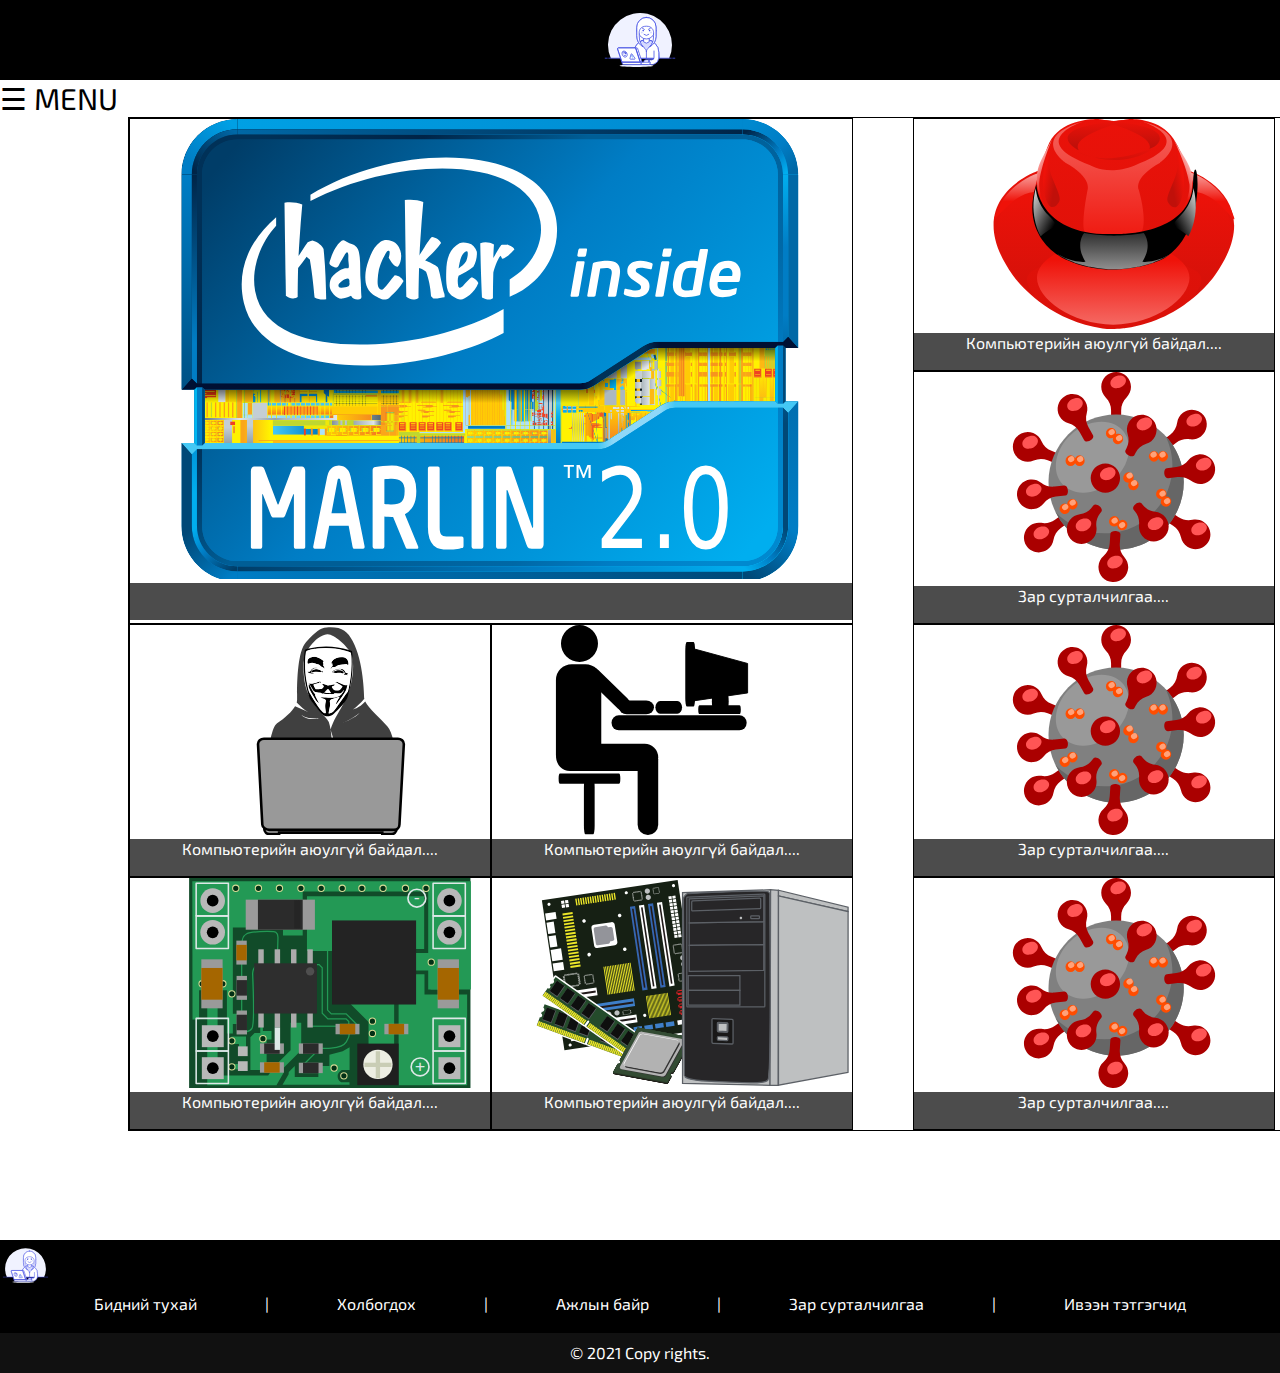
<file: index.html>
<!DOCTYPE html>
<html lang="en">
<head>
    <meta name="description" content="How to learn cyber security by yourself">
    <meta charset="UTF-8">
    <meta http-equiv="X-UA-Compatible" content="IE=edge">
    <meta name="viewport" content="width=device-width, initial-scale=1.0">
    <title>Cyber Security</title>
    <link rel="stylesheet" href="css/main_body.css">
    <link rel="stylesheet" href="css/footer.css">
    <link rel="stylesheet" href="css/main.css">
    <link rel="preconnect" href="https://fonts.gstatic.com">
    <link href="https://fonts.googleapis.com/css2?family=Exo+2&display=swap" rel="stylesheet">
    <title>Self-Cyber security</title>
</head>
<body>
    <header>
        <div  class="header-background">
    <a href="index.html"><img class="header-img" src="images/hacker.svg" alt="this web page's header logo"></a>
    </div>
    </header>
    <div id="mySidenav" class="sidenav">
        <a href="javascript:void(0)" class="closebtn" onclick="closeNav()">&times;</a>
        <a href="#">НУУЦ ҮГ ТАЙЛАХ</a>
        <a href="#">ВЕБ ТЕСТ</a>
        <a href="#">WIFI ХАК</a>
        <a href="#">MR.ROBOT ХАК</a>    
      </div>
      <span style="font-size:30px;cursor:pointer;font-family:'Exo 2', 'sans-serif';" onclick="openNav()">&#9776; MENU</span>
       <main>
            <section class="container">
                    <article class="item-a" id="article">
                        <a href="news1.html">  
                      <img class="img_arc_main" src="images/news1.svg" alt="this news image"> 
                        </a>
                      <div id="app1" class="links">
                         
                      </div> 

                    </article>
                    <article class="item-b" >
                        <a href="news1.html">
                        <img class="img_article" src="images/news2.svg" alt="this news image">
                        </a>
                        <div class="links" >
                            <a href="news1.html"  id="links_div">Компьютерийн аюулгүй байдал....</a>
                        </div> 
                    </article>
                    <article class="item-c" >
                        <a href="news1.html">
                        <img class="img_article" src="images/news3.svg" alt="this news image">
                        </a>
                        <div class="links" >
                            <a href="news1.html"  id="links_div">Компьютерийн аюулгүй байдал....</a>
                        </div> 
                    </article>
                    <article class="item-d" id="article">
                        <a href="news1.html">
                        <img class="img_article" src="images/news4.svg" alt="this news image">
                        </a>
                        <div class="links" id="article">
                            <a href="news1.html"  id="links_div">Компьютерийн аюулгүй байдал....</a>
                        </div> 
                    </article>
                    <article class="item-e" >
                        <a href="news1.html">
                        <img class="img_article" src="images/news5.svg" alt="this news image">
                        </a>
                        <div class="links" id=>
                            <a href="news1.html"  id="links_div">Компьютерийн аюулгүй байдал....</a>
                        </div> 
                    </article>
                    <article class="item-f">
                        <a href="news1.html">
                        <img class="img_article" id="img_div" src="images/news6.svg" alt="this news image">
                        </a>
                        <div class="links"  >
                            <a href="news1.html" id="links_div" >Компьютерийн аюулгүй байдал....</a>
                        </div> 
                    </article>
                    <article class="item-i">
                        <a href="news1.html">
                        <img class="img_article" id="img_div" src="images/virus.svg" alt="this is an advertisement">
                        </a>
                        <div class="links"  >
                            <a href="news1.html" id="links_div" >Зар сурталчилгаа....</a>
                        </div> 
                    </article>
                    <article class="item-h">
                        <a href="news1.html">
                        <img class="img_article" id="img_div" src="images/virus.svg" alt="this is an advertisement" >
                        </a>
                        <div class="links"  >
                            <a href="news1.html" id="links_div" >Зар сурталчилгаа....</a>
                        </div> 
                    </article>
                    <article class="item-g">
                        <a href="news1.html">
                        <img class="img_article" id="img_div" src="images/virus.svg" alt="this is an advertisement" >
                        </a>
                        <div class="links"  >
                            <a href="news1.html" id="links_div" >Зар сурталчилгаа....</a>
                        </div> 
                    </article>
                   
                    
            </section> 
       </main>
    <footer class="footer_container">
    <div class="footer-body">
        <div class="footer_logo"> <img src="images/hacker.svg" > </div>
        <div class="ft_links">
                <a href="#">
                       Бидний тухай
                </a>
                <span class="short_links">|    </span>
                <a href="#">
                       Холбогдох
                </a>
                <span class="short_links">|    </span>
                <a href="#">
                       Ажлын байр
                </a>
                <span class="short_links">|    </span>
                <a href="#">
                       Зар сурталчилгаа
                </a>
                <span class="short_links">|    </span>
                <a href="#">
                       Ивээн тэтгэгчид
                </a>
                
        </div>
    </div>
    <div class="footer-copyright" >
        © 2021 Copy rights.
    </div>
    </footer>
    <script>
        function openNav() {
          document.getElementById("mySidenav").style.width = "250px";
        }
        
        function closeNav() {
          document.getElementById("mySidenav").style.width = "0";
        }
        </script>
        <script type="module" src=modules/spa.js></script>
</body>
</html>
</file>
<file: css/main_body.css>
.container {
    display:inline-grid;
    grid-template-columns: 30% 30% 5% 30%; 
    grid-template-rows: 25% 25% 25% 25%;
    margin-top:auto;
    margin-bottom: 8.5%;
    margin-left: 10%;
    margin-right:auto;
    border: 1px solid black;
    
}
.item-a{
  border: 1px solid black;
  grid-area: 1/1/3/3;
}
.item-b{
  border: 1px solid black;
 grid-area: 1/4/1/5;
}
.item-c{
  border: 1px solid black;
  grid-area: 3/1/3/2;
}
.item-d{
  border: 1px solid black;
  grid-area: 3/2/3/3;
}
.item-e{
  border: 1px solid black;
  grid-area: 4/1/4/2
}
.item-f{
  border: 1px solid black;
  grid-area: 4/2/4/3
}
.item-h{
  border: 1px solid black;
  grid-area: 4/4/4/5;
}
.item-g{
  border: 1px solid black;
  grid-area: 3/4/3/5;
}
.item-i{
  border: 1px solid black;
  grid-area: 2/4/2/5;
  margin:0px;
}
.links{
    background-color:rgba(0,0,0,0.7);
    height:37px;
    text-align: center;

}
.img_article{
  width:400px;
  height:210px;
}
.img_arc_main{
  width:800px;
  height:460px;
}
#links_div:hover{
    color:red;
}
#article > a > img{
  padding-right: 80px;
}
.item-a:hover a#links_div{
  color:red;
}
.item-b:hover a#links_div{
  color:red;
}
.item-c:hover a#links_div{
  color:red;
}
.item-d:hover a#links_div{
  color:red;
}
.item-e:hover a#links_div{
  color:red;
}
.item-f:hover a#links_div{
  color:red;
}
.item-g:hover a#links_div{
  color:red;
}
.item-h:hover a#links_div{
  color:red;
}
.item-i:hover a#links_div{
  color:red;
}
@media screen and  (max-width:360px){
  .container {
    display:flex;
    flex-wrap: wrap;
    margin: 0%;
  }
  .item-a{width:100%;margin-bottom:5vw;}
  .item-b{width:100%;margin-bottom:5vw;}
  .item-c{width:100%;margin-bottom:5vw;}
  .item-d{width:100%;margin-bottom:5vw;}
  .item-e{width:100%;margin-bottom:5vw;}
  .item-f{width:100%;margin-bottom:5vw;}  
  .item-g{width:100%;margin-bottom:5vw;}
  .item-h{width:100%;margin-bottom:5vw;}
  .item-i{width:100%;margin-bottom:5vw;}
  .img_article{width:300px;height:200px;}
  .img_arc_main{width:300px;height:200px;}
}
</file>
<file: css/footer.css>
.footer_container{
    background: black;
    position: relative;
    max-width: 100%;
    color: #FFFFFF;
    font-size: 100%;
    font-family: var(--default-font);
}
.footer-copyright{
    max-width:100%;
    height:40px;
    background:#111;
    padding:10px;
    text-align:center;
}
.short_links{
    margin-right:5%;
    margin-left:5%;
}
.ft_links{
    text-align:center;
}
.ft_links > a:hover{
    color:red;
}
.footer-body{
    margin-bottom:20px;
}
.footer_logo{
    width:4%;height:4%}
@media screen and (max-width:360px){
    .footer_logo > img{width:25vw;
    height:25vw;}
    .short_links{
        margin-left:0%;
        margin-right:0%;
    }
}
</file>
<file: css/main.css>
:root{
        --default-nav-list-color: white;
        --default-font:  'Exo 2', sans-serif;
        --default-border: 1px dashed black; 
        --default-nav-font:  'Exo 2', sans-serif;

}
* {
    box-sizing: border-box;
}
html, body{
    margin: 0;
    padding: 0;
}
li{
    list-style: none;
}
a{
    text-decoration:none;
    color:#FFFFFF;
    font-family: var(--default-font);
}
main{
    margin: auto;
}
header{
    margin: 0px;
    max-width:100%;
}
.header-background{
    background-color: black;
    max-width:100%;

}
.header-img{
    display: block;
    margin-left:auto;
    margin-right:auto;
    width: 80px;
    height: 80px;  
}
.nav-list{
    margin-top:50px;
    margin-bottom:50px;
    color: var(--default-nav-list-color);
}
.a-class{
    color:var(--default-nav-list-color);
    font-family: var(--default-nav-font);
    margin-right: 40px;
    margin-left: 15px;
   
}
.sidenav {
  height: 100%;
  width: 0;
  position: fixed;
  z-index: 999;
  top: 0;
  left: 0;
  background-color: #111;
  overflow-x: hidden;
  transition: 0.5s;
  padding-top: 60px;
  font-family: var(--default-font);
}

.sidenav a {
  padding: 8px 8px 8px 32px;
  text-decoration: none;
  font-size: 25px;
  color: #818181;
  display: block;
  transition: 0.3s;
}

.sidenav a:hover {
  color: #f1f1f1;
}

.sidenav .closebtn {
  position: absolute;
  top: 0;
  right: 25px;
  font-size: 36px;
  margin-left: 50px;
}
@media screen and (max-width: 360px){
    .header-img{width:30vw;height:30vw;}
}
@media screen and (min-width: 360px) {
    .sidenav {padding-top: 15px;}
    .sidenav a {font-size: 18px;}

  }
</file>
